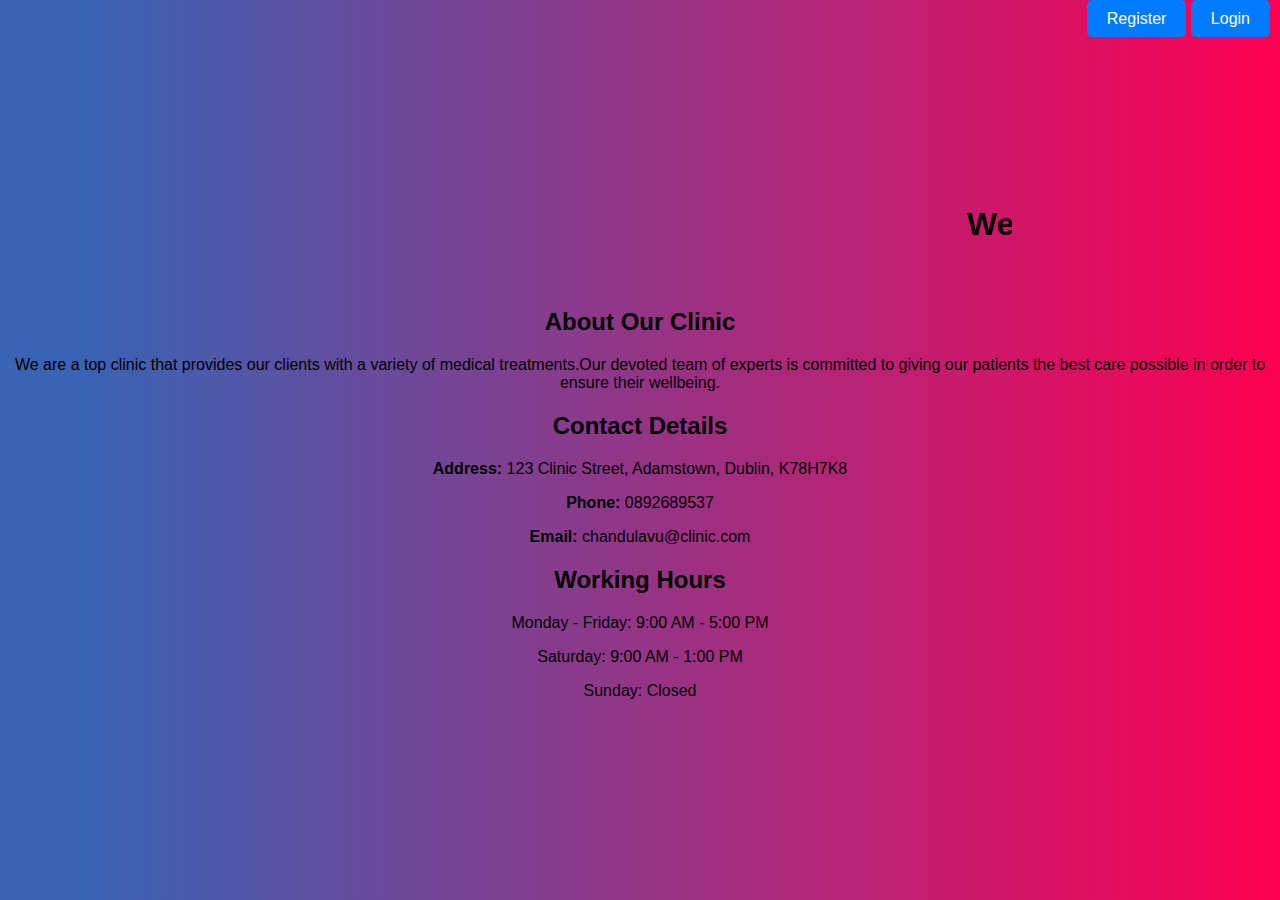
<file: templates/index.html>
<!DOCTYPE html>
<html lang="en">
<head>
    <meta charset="UTF-8">
    <meta name="viewport" content="width=device-width, initial-scale=1.0">
    <title>Appointment Scheduling System</title>
    <link rel="stylesheet" type="text/css" href="../static/css/styles.css">
</head>
<body>
    <div class="container">
        <!-- Register and Login Buttons -->
        <div style="position: absolute; top: 10px; right: 10px;">
            <a href="/register" class="btn">Register</a>
            <a href="/login" class="btn">Login</a>
        </div>
    <div class="container">
        <div class="header">
            <marquee>
            <h1>Welcome to the Appointment Scheduling System</h1>
            </marquee>
        </div>

        <div class="main">
            <div id="about">
                <h2>About Our Clinic</h2>
                <p>We are a top clinic that provides our clients with a variety of medical treatments.Our devoted team of experts is committed to giving our patients the best care possible in order to ensure their wellbeing.</p>
            </div>

            <div id="contact">
                <h2>Contact Details</h2>
                <p><strong>Address:</strong> 123 Clinic Street, Adamstown, Dublin, K78H7K8 </p>
                <p><strong>Phone:</strong> 0892689537</p>
                <p><strong>Email:</strong> chandulavu@clinic.com</p>
            </div>

            <div id="hours">
                <h2>Working Hours</h2>
                <p>Monday - Friday: 9:00 AM - 5:00 PM</p>
                <p>Saturday: 9:00 AM - 1:00 PM</p>
                <p>Sunday: Closed</p>
            </div>
        </div>
    </div>
</body>
</html>
</file>
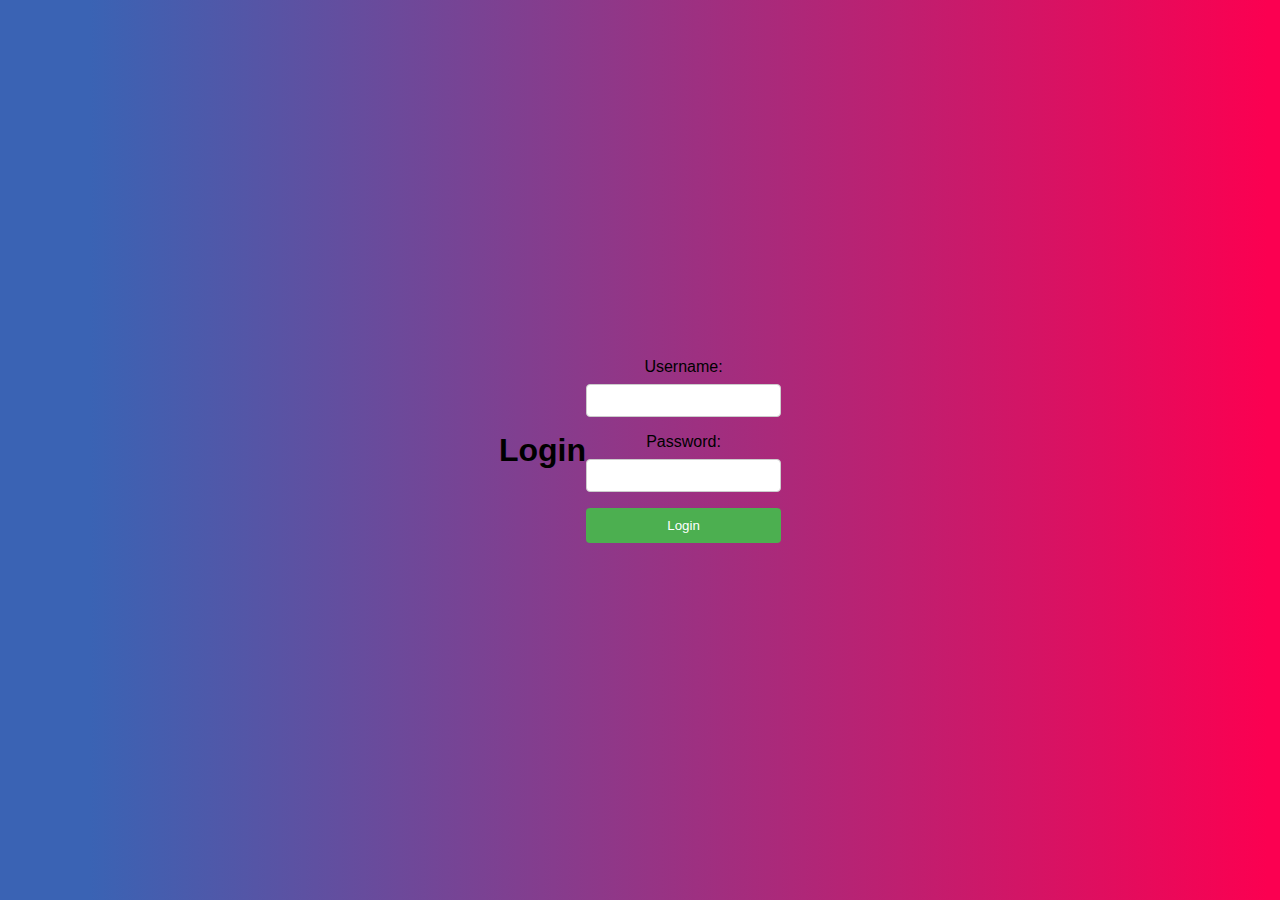
<file: templates/login.html>
<!DOCTYPE html>
<html lang="en">
<head>
    <meta charset="UTF-8">
    <meta name="viewport" content="width=device-width, initial-scale=1.0">
    <title>Login</title>
    <link rel="stylesheet" type="text/css" href="../static/css/styles.css">
</head>
<body>
    <h1>Login</h1>
    <form method="post" action="/login">
        <label for="username">Username:</label>
        <input type="text" id="username" name="username" required>
        <label for="password">Password:</label>
        <input type="password" id="password" name="password" required>
        <button type="submit">Login</button>
    </form>
</body>
</html>
</file>
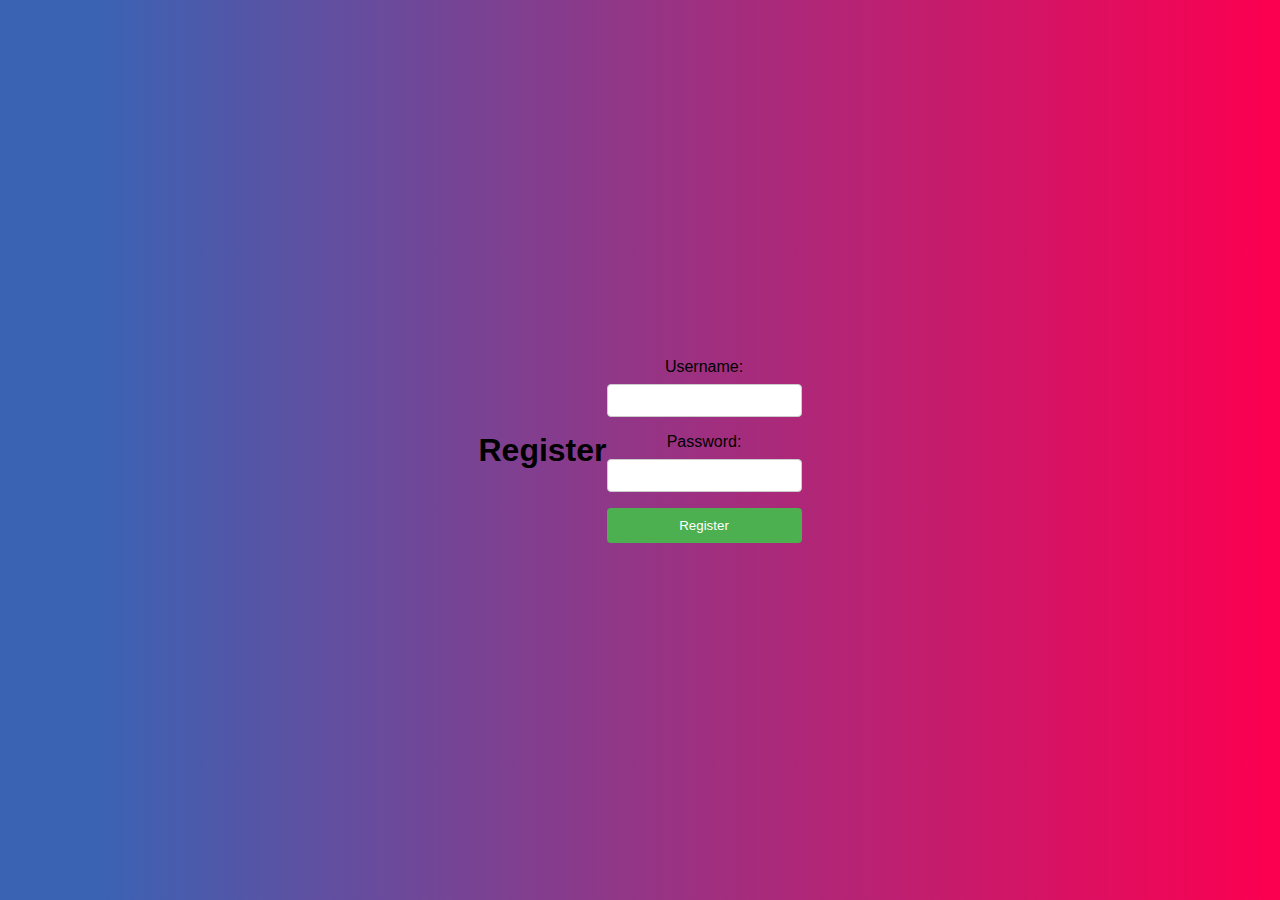
<file: templates/register.html>
<!DOCTYPE html>
<html lang="en">
<head>
    <meta charset="UTF-8">
    <meta name="viewport" content="width=device-width, initial-scale=1.0">
    <title>Register</title>
    <link rel="stylesheet" type="text/css" href="../static/css/styles.css">
</head>
<body>
    <h1>Register</h1>
    <form method="post" action="/register">
        <label for="username">Username:</label>
        <input type="text" id="username" name="username" required>
        <label for="password">Password:</label>
        <input type="password" id="password" name="password" required>
        <button type="submit">Register</button>
    </form>
</body>
</html>
</file>
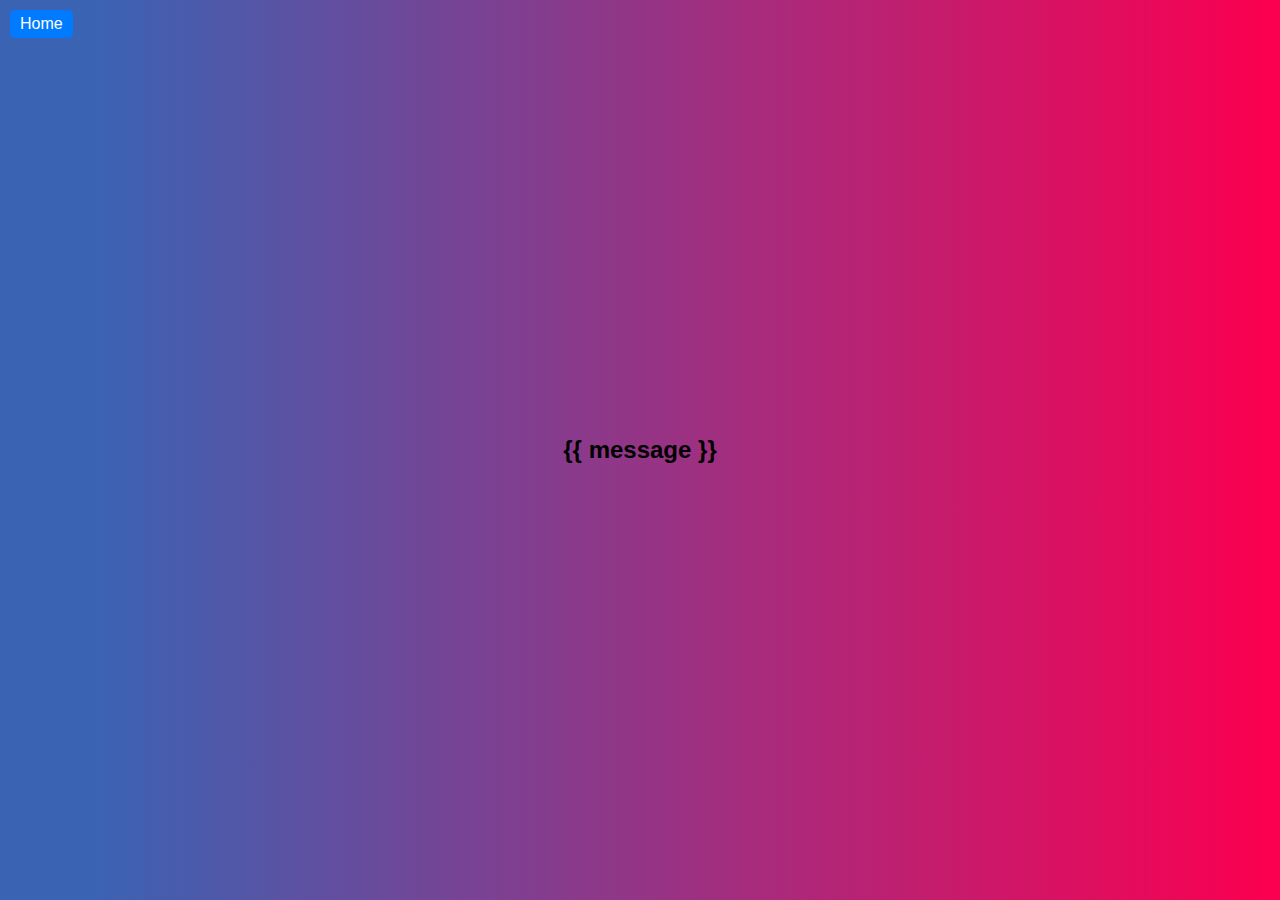
<file: templates/result.html>
<!DOCTYPE html>
<html lang="en">
<head>
    <meta charset="UTF-8">
    <meta name="viewport" content="width=device-width, initial-scale=1.0">
    <title>Appointment Scheduling Result</title>
    <link rel="stylesheet" type="text/css" href="../static/css/styles.css">
</head>
<body>
    <div class="container">
        <!-- Home Button -->
        <a href="/" style="position: absolute; top: 10px; left: 10px; padding: 5px 10px; background-color: #007BFF; color: white; border-radius: 5px; text-decoration: none;">Home</a>
    </div>
    <h2>{{ message }}</h2>
</body>
</html>
</file>
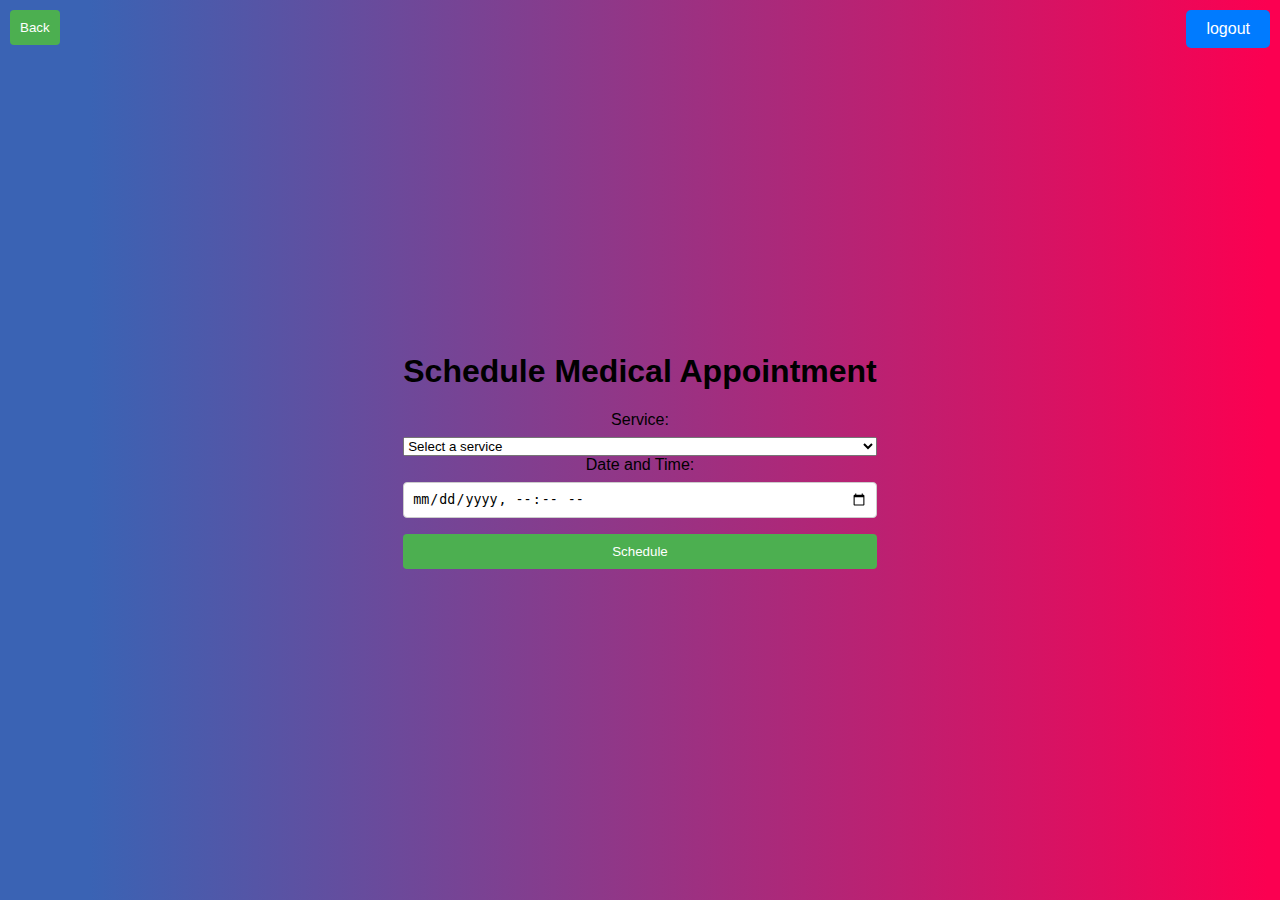
<file: templates/schedule.html>
<!DOCTYPE html>
<html lang="en">
<head>
    <meta charset="UTF-8">
    <meta name="viewport" content="width=device-width, initial-scale=1.0">
    <title>Schedule Medical Appointment</title>
    <link rel="stylesheet" type="text/css" href="../static/css/styles.css">
</head>
<body class = "schedule-body">
    <!-- <div class="container"> -->
        <!-- Back Button -->
        <button onclick="history.back()" style="position: absolute; top: 10px; left: 10px;">Back</button>
        <!-- </div> -->
        <!-- <div style="position: absolute; top: 10px; right: 10px;"> -->
    <!-- <div style="position: absolute; top: 10px; right: 10px;"> -->
            <a href="/" style="position: absolute; top: 10px; right: 10px;"class="btn">logout
            </a>
        <!-- </div> -->
        <div>
    <h1>Schedule Medical Appointment</h1>
    <form method="post" action="/schedule">
        <label for="service">Service:</label>
        <select id="service" name="service" required>
            <option value="" disabled selected>Select a service</option>
            <option value="General Checkup">General Checkup</option>
            <option value="Dental Cleaning">Dental Cleaning</option>
            <option value="Eye Examination">Eye Examination</option>
            <option value="Blood Test">Blood Test</option>
            <option value="Vaccination">Vaccination</option>
            <option value="X-ray">X-ray</option>
            <option value="Ultrasound">Ultrasound</option>
            <option value="MRI Scan">MRI Scan</option>
            <option value="Physical Therapy">Physical Therapy</option>
            <option value="Mental Health Counseling">Mental Health Counseling</option>
            <!-- Add more options as needed -->
        </select>
        <label for="datetime">Date and Time:</label>
        <input type="datetime-local" id="datetime" name="datetime" required>
        <button type="submit">Schedule</button>
    </form>
</div>
</body>
</html>
</file>
<file: static/css/styles.css>
/* General Body Styles */
body {
    font-family: Arial, sans-serif;
    margin: 0; /* Remove the default margin from the body */
    padding: 0; /* Remove the default padding from the body */
    display: flex; /* Use flexbox layout model for direct children */
    align-items: center; /* Vertically center all child elements */
    justify-content: center; /* Horizontally center all child elements */
    height: 100vh; /* Full viewport height */
    text-align: center; /* Center text alignment for all child elements */
    background: linear-gradient(90deg, rgba(58,99,180,1) 7%, rgba(251,0,81,1) 99%); /* Background with linear gradient */
}

/* Navigation Section */
.nav {
    margin-top: 20px; /* Space above the navigation section */
}

/* General Button Styles */
.btn {
    padding: 10px 20px; /* Padding inside the button */
    color: #fff; /* Text color */
    background-color: #007bff; /* Background color */
    border: none; /* No borders */
    border-radius: 5px; /* Rounded corners */
    text-decoration: none; /* No underlines */
    transition: background-color 0.3s ease; /* Smooth transition for the background color */
}

/* Hover state for buttons */
.btn:hover {
    background-color: #0056b3; /* Darken the button background on hover */
}

/* Styles for navigation buttons container */
.nav-buttons {
    position: absolute; /* Position absolutely within its closest relative parent */
    top: 10px; /* Distance from the top */
    right: 10px; /* Distance from the right */
}

/* Container Styles */
.container {
    display: flex; /* Use flexbox for layout */
    flex-direction: column; /* Stack children vertically */
    justify-content: center; /* Center children vertically within the container */
    align-items: center; /* Center children horizontally within the container */
    text-align: center; /* Text align center for all texts within the container */
    height: 100%; /* Full height of the parent element */
}

/* Header Section Styles */
.header {
    margin-bottom: 20px; /* Space below the header */
}

/* Styles for form elements */
form {
    display: flex; /* Use flexbox for layout */
    flex-direction: column; /* Arrange children in a vertical stack */
}

/* Label Styles */
label {
    margin-bottom: 8px; /* Space below each label */
}

/* Input Field Styles */
input {
    padding: 8px; /* Padding inside input fields */
    margin-bottom: 16px; /* Space below each input field */
    border: 1px solid #ccc; /* Border around input fields */
    border-radius: 4px; /* Rounded corners for input fields */
}

/* General Styles for Buttons within forms */
button {
    padding: 10px; /* Padding inside the button */
    background-color: #4caf50; /* Background color */
    color: #fff; /* Text color */
    border: none; /* No border */
    border-radius: 4px; /* Rounded corners */
    cursor: pointer; /* Pointer cursor on hover */
}

/* Hover State for Buttons */
button:hover {
    background-color: #45a049; /* Darken the background on hover */
}

/* Back Button Styles */
.back-button {
    position: absolute;
    top: 10px;
    left: 10px;
    padding: 10px 20px;
    background-color: #f8f9fa;
    color: black;
    border-radius: 5px;
    border: 1px solid #ccc;
    text-decoration: none;
    transition: background-color 0.3s ease;
}

/* Hover state for the Back button */
.back-button:hover {
    background-color: #e2e6ea;
}

/* Styles for Displaying Messages */
#message {
    margin-top: 20px; /* Space above the message */
    color: #4caf50; /* Text color for messages */
    font-weight: bold; /* Bold text for emphasis */
}

.schedule-body{
    display: flex;
    flex-direction: column;
    justify-content: center;
    align-items: center;
}
</file>
